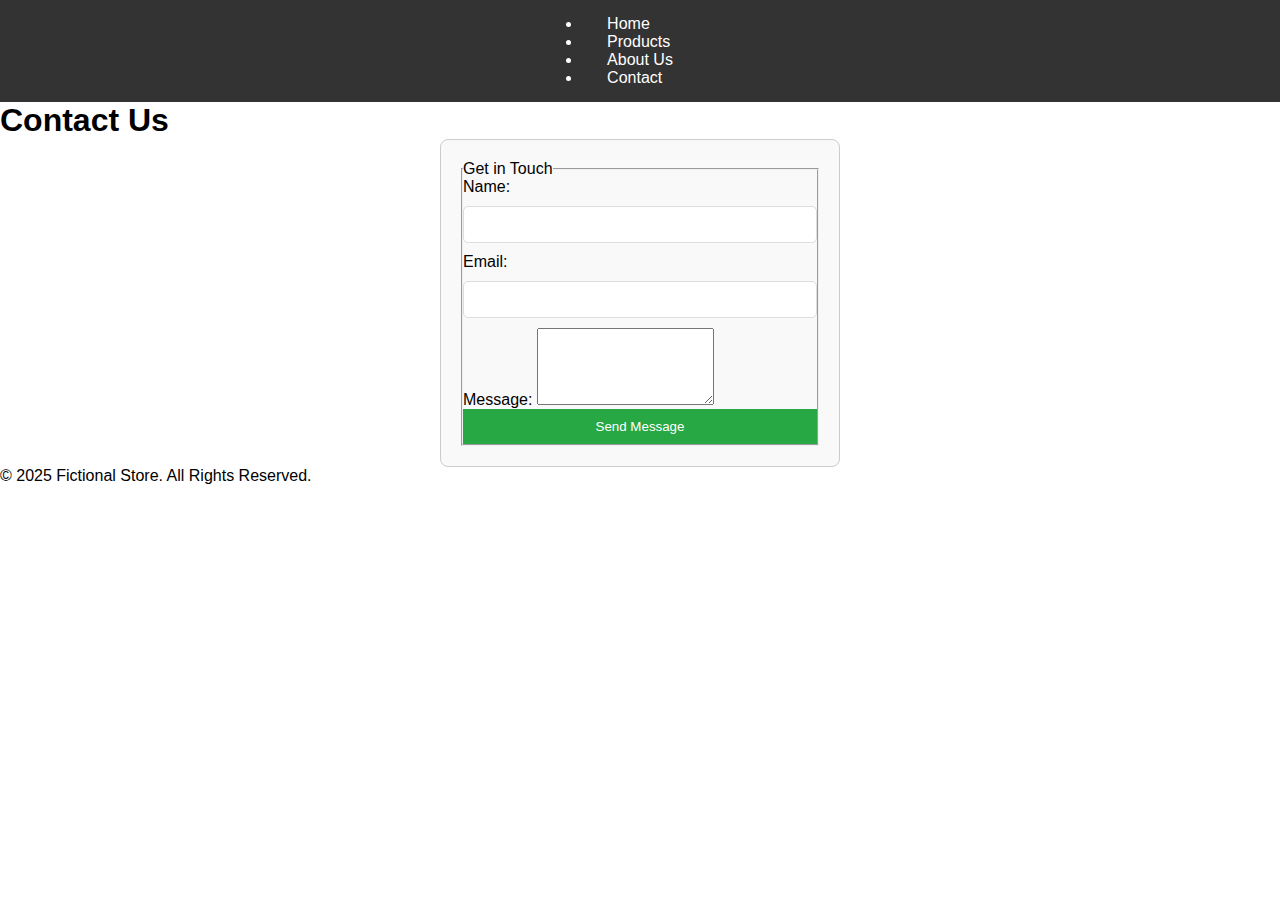
<file: contact.html>
<!DOCTYPE html>
<html lang="en">
<head>
    <meta charset="UTF-8">
    <meta name="viewport" content="width=device-width, initial-scale=1.0">
    <title>Contact Us</title>
    <link rel="stylesheet" href="style.css">
</head>
<body>
    <header>
        <nav>
            <ul>
                <li><a href="index.html">Home</a></li>
                <li><a href="product.html">Products</a></li>
                <li><a href="about.html">About Us</a></li>
                <li><a href="contact.html" class="active">Contact</a></li>
            </ul>
        </nav>
    </header>
    
    <main>
        <section class="contact-form">
            <h1>Contact Us</h1>
            <form id="contactForm">
                <fieldset>
                    <legend>Get in Touch</legend>
                    <label for="name">Name:</label>
                    <input type="text" id="name" name="name" required>

                    <label for="email">Email:</label>
                    <input type="email" id="email" name="email" required>

                    <label for="message">Message:</label>
                    <textarea id="message" name="message" rows="5" required></textarea>

                    <button type="submit">Send Message</button>
                </fieldset>
            </form>
        </section>
    </main>
    
    <footer>
        <p>&copy; 2025 Fictional Store. All Rights Reserved.</p>
    </footer>

    <script src="script.js"></script>
</body>
</html>
</file>
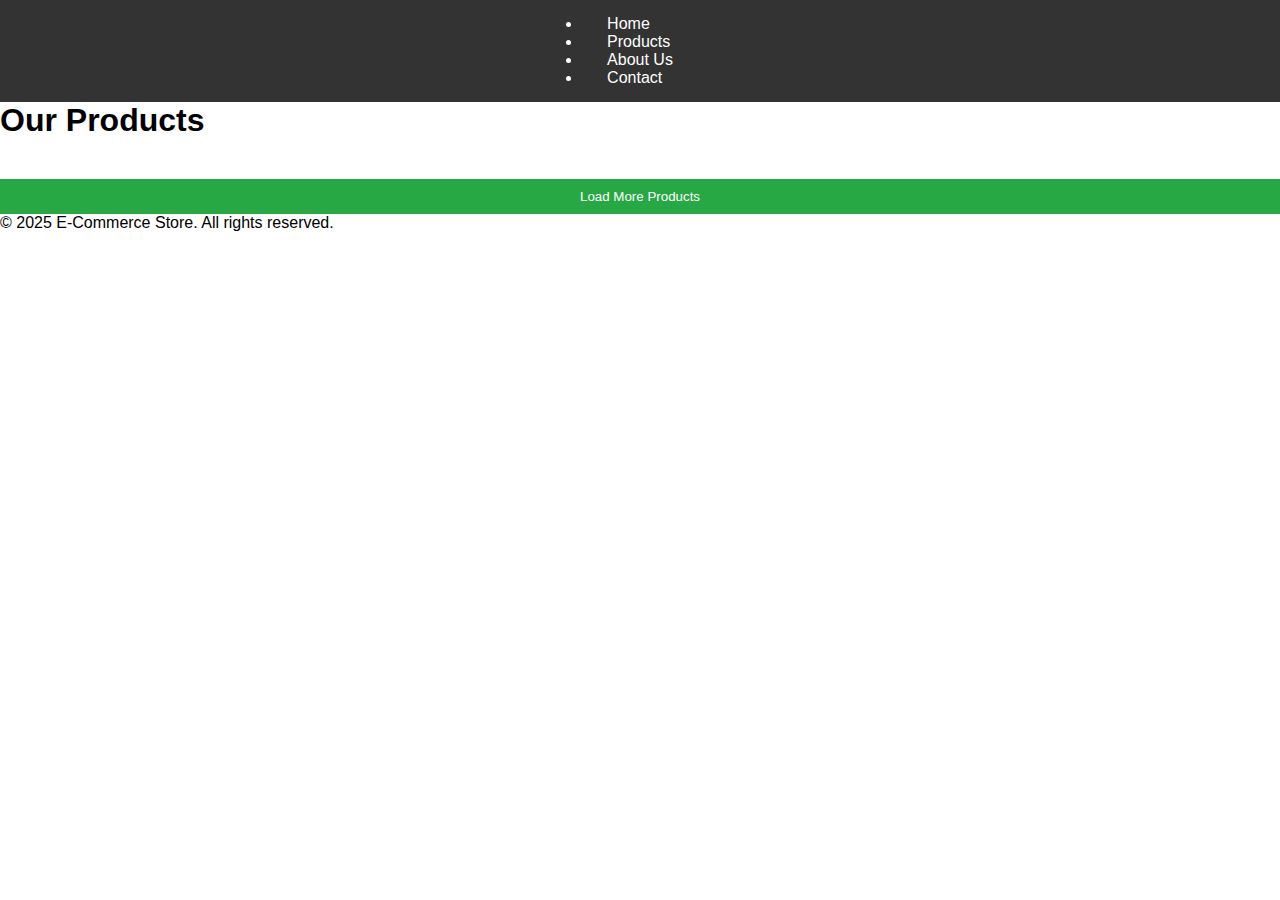
<file: product.html>
<!DOCTYPE html>
<html lang="en">
<head>
    <meta charset="UTF-8">
    <meta name="viewport" content="width=device-width, initial-scale=1.0">
    <title>Products - E-Commerce</title>
    <link rel="stylesheet" href="style.css">
</head>
<body>
    <header>
        <nav>
            <ul>
                <li><a href="index.html">Home</a></li>
                <li><a href="products.html" class="active">Products</a></li>
                <li><a href="about.html">About Us</a></li>
                <li><a href="contact.html">Contact</a></li>
            </ul>
        </nav>
    </header>
    
    <main>
        <h1>Our Products</h1>
        <section class="product-grid" id="productGrid">
            <!-- Products will be dynamically loaded here -->
        </section>
        <button id="loadMore">Load More Products</button>
    </main>
    
    <footer>
        <p>&copy; 2025 E-Commerce Store. All rights reserved.</p>
    </footer>
    
    <script src="script.js"></script>
</body>
</html>
</file>
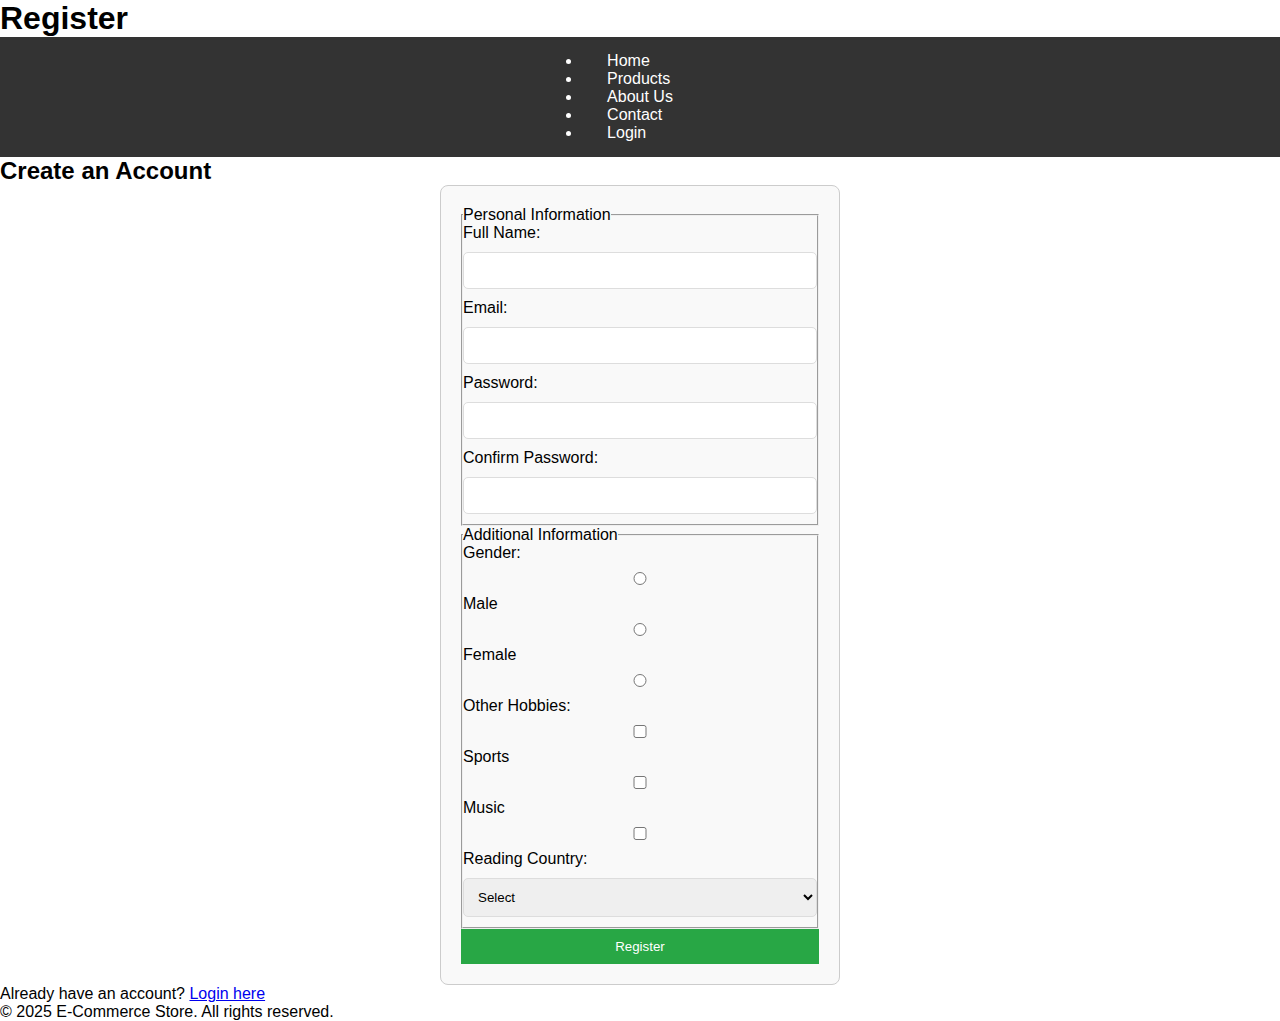
<file: register.html>
<!DOCTYPE html>
<html lang="en">
<head>
    <meta charset="UTF-8">
    <meta name="viewport" content="width=device-width, initial-scale=1.0">
    <title>Register - E-Commerce</title>
    <link rel="stylesheet" href="style.css">
</head>
<body>
    <header>
        <h1>Register</h1>
        <nav>
            <ul>
                <li><a href="index.html">Home</a></li>
                <li><a href="products.html">Products</a></li>
                <li><a href="about.html">About Us</a></li>
                <li><a href="contact.html">Contact</a></li>
                <li><a href="login.html">Login</a></li>
            </ul>
        </nav>
    </header>
    
    <main>
        <section class="form-container">
            <h2>Create an Account</h2>
            <form id="registerForm">
                <fieldset>
                    <legend>Personal Information</legend>
                    <label for="name">Full Name:</label>
                    <input type="text" id="name" name="name" required>
                    
                    <label for="email">Email:</label>
                    <input type="email" id="email" name="email" required>
                    
                    <label for="password">Password:</label>
                    <input type="password" id="password" name="password" required>
                    
                    <label for="confirm-password">Confirm Password:</label>
                    <input type="password" id="confirm-password" name="confirm-password" required>
                </fieldset>
                
                <fieldset>
                    <legend>Additional Information</legend>
                    <label>Gender:</label>
                    <input type="radio" id="male" name="gender" value="male"> <label for="male">Male</label>
                    <input type="radio" id="female" name="gender" value="female"> <label for="female">Female</label>
                    <input type="radio" id="other" name="gender" value="other"> <label for="other">Other</label>
                    
                    <label>Hobbies:</label>
                    <input type="checkbox" id="sports" name="hobbies" value="sports"> <label for="sports">Sports</label>
                    <input type="checkbox" id="music" name="hobbies" value="music"> <label for="music">Music</label>
                    <input type="checkbox" id="reading" name="hobbies" value="reading"> <label for="reading">Reading</label>
                    
                    <label for="country">Country:</label>
                    <select id="country" name="country" required>
                        <option value="">Select</option>
                        <option value="USA">USA</option>
                        <option value="UK">UK</option>
                        <option value="Canada">Canada</option>
                        <option value="Australia">Australia</option>
                    </select>
                </fieldset>
                
                <button type="submit">Register</button>
            </form>
            <p>Already have an account? <a href="login.html">Login here</a></p>
        </section>
    </main>
    
    <footer>
        <p>&copy; 2025 E-Commerce Store. All rights reserved.</p>
    </footer>
    
    <script src="script.js"></script>
</body>
</html>
</file>
<file: style.css>
/* Reset default browser styles */
* {
    margin: 0;
    padding: 0;
    box-sizing: border-box;
    font-family: Arial, sans-serif;
}

/* Navigation Menu */
nav {
    background: #333;
    color: white;
    padding: 15px;
    display: flex;
    justify-content: space-around;
    align-items: center;
}

nav a {
    color: white;
    text-decoration: none;
    margin: 0 15px;
    padding: 10px;
    transition: 0.3s;
}

nav a:hover {
    background: #555;
    border-radius: 5px;
}

/* Responsive Product Grid */
.product-grid {
    display: grid;
    grid-template-columns: repeat(auto-fit, minmax(250px, 1fr));
    gap: 20px;
    padding: 20px;
}

.product {
    border: 1px solid #ddd;
    padding: 15px;
    text-align: center;
    border-radius: 8px;
    transition: 0.3s;
}

.product:hover {
    box-shadow: 0 4px 8px rgba(0, 0, 0, 0.2);
}

/* Form Styles */
form {
    max-width: 400px;
    margin: auto;
    padding: 20px;
    border: 1px solid #ccc;
    border-radius: 8px;
    background: #f9f9f9;
}

input, select {
    width: 100%;
    padding: 10px;
    margin: 10px 0;
    border: 1px solid #ddd;
    border-radius: 5px;
}

button {
    background: #28a745;
    color: white;
    padding: 10px;
    border: none;
    cursor: pointer;
    width: 100%;
}

button:hover {
    background: #218838;
}

/* Responsive Design */
@media (max-width: 768px) {
    nav {
        flex-direction: column;
    }
}
</file>
